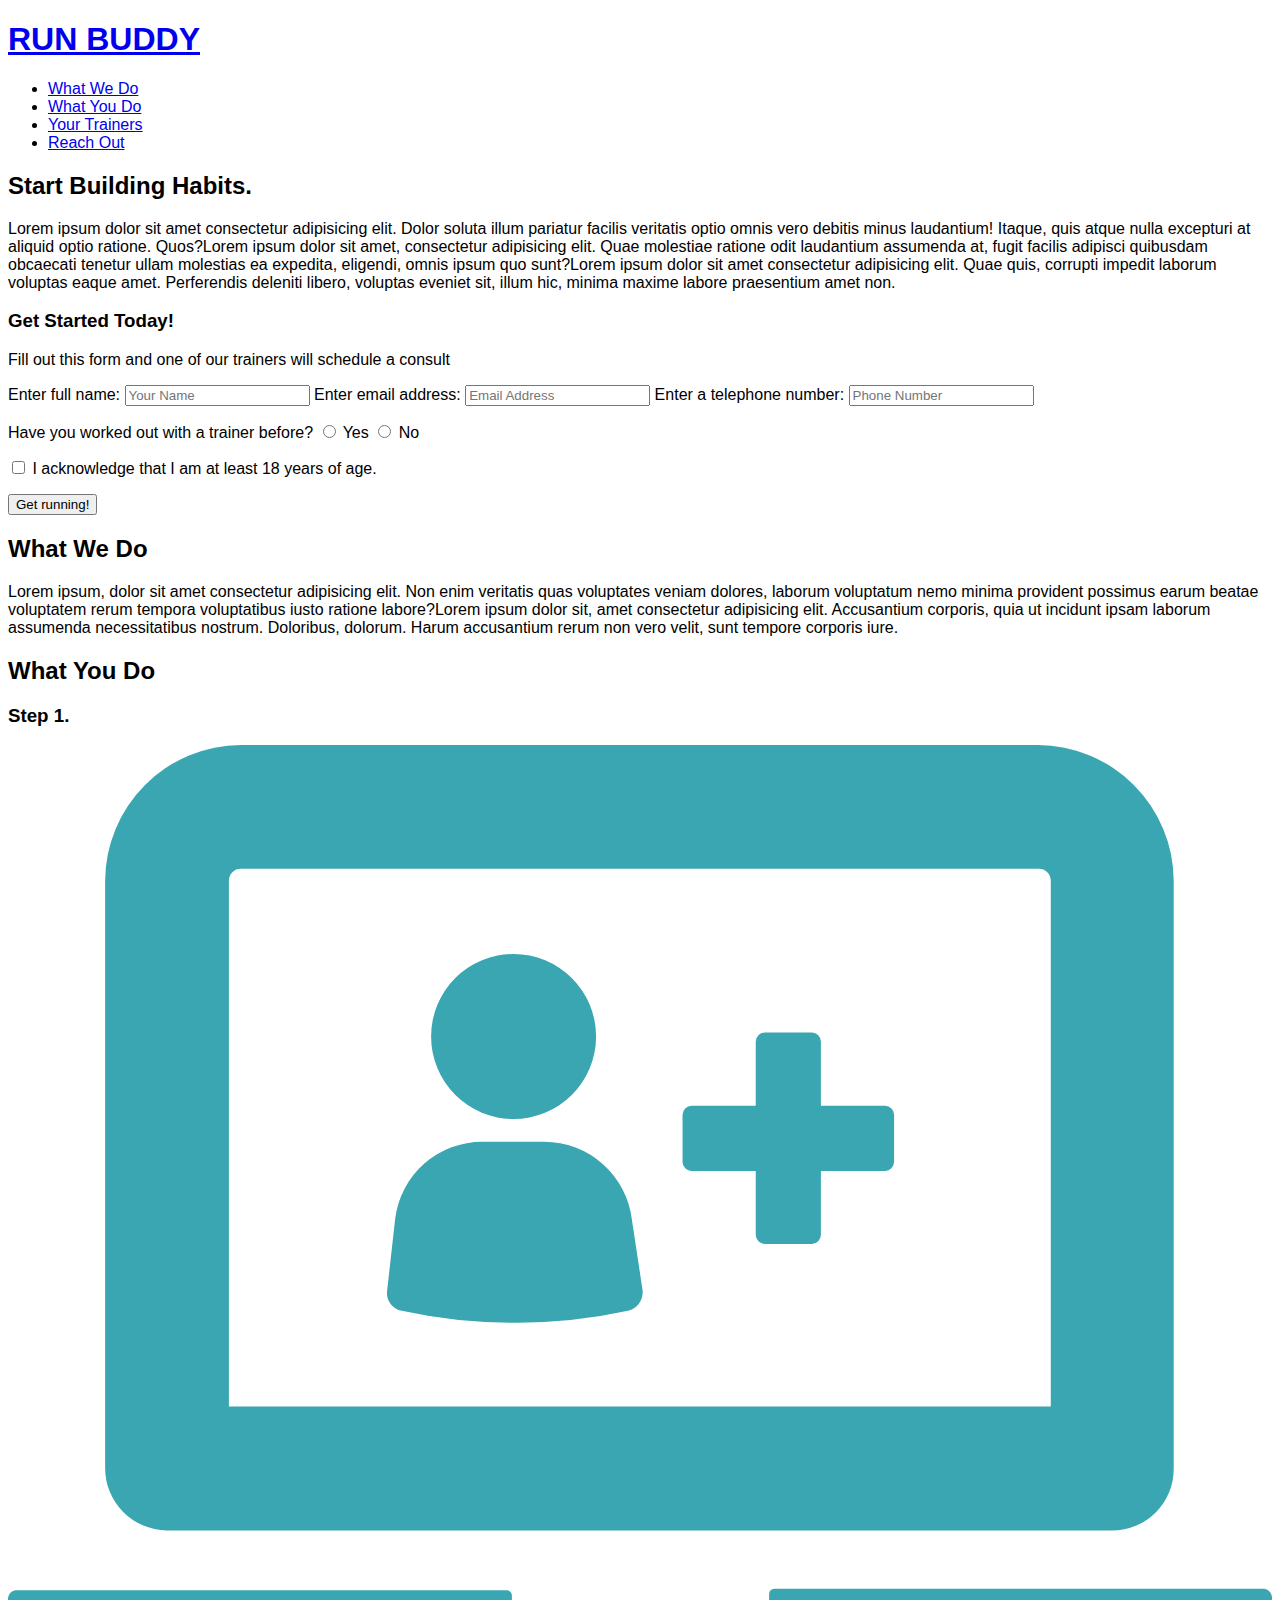
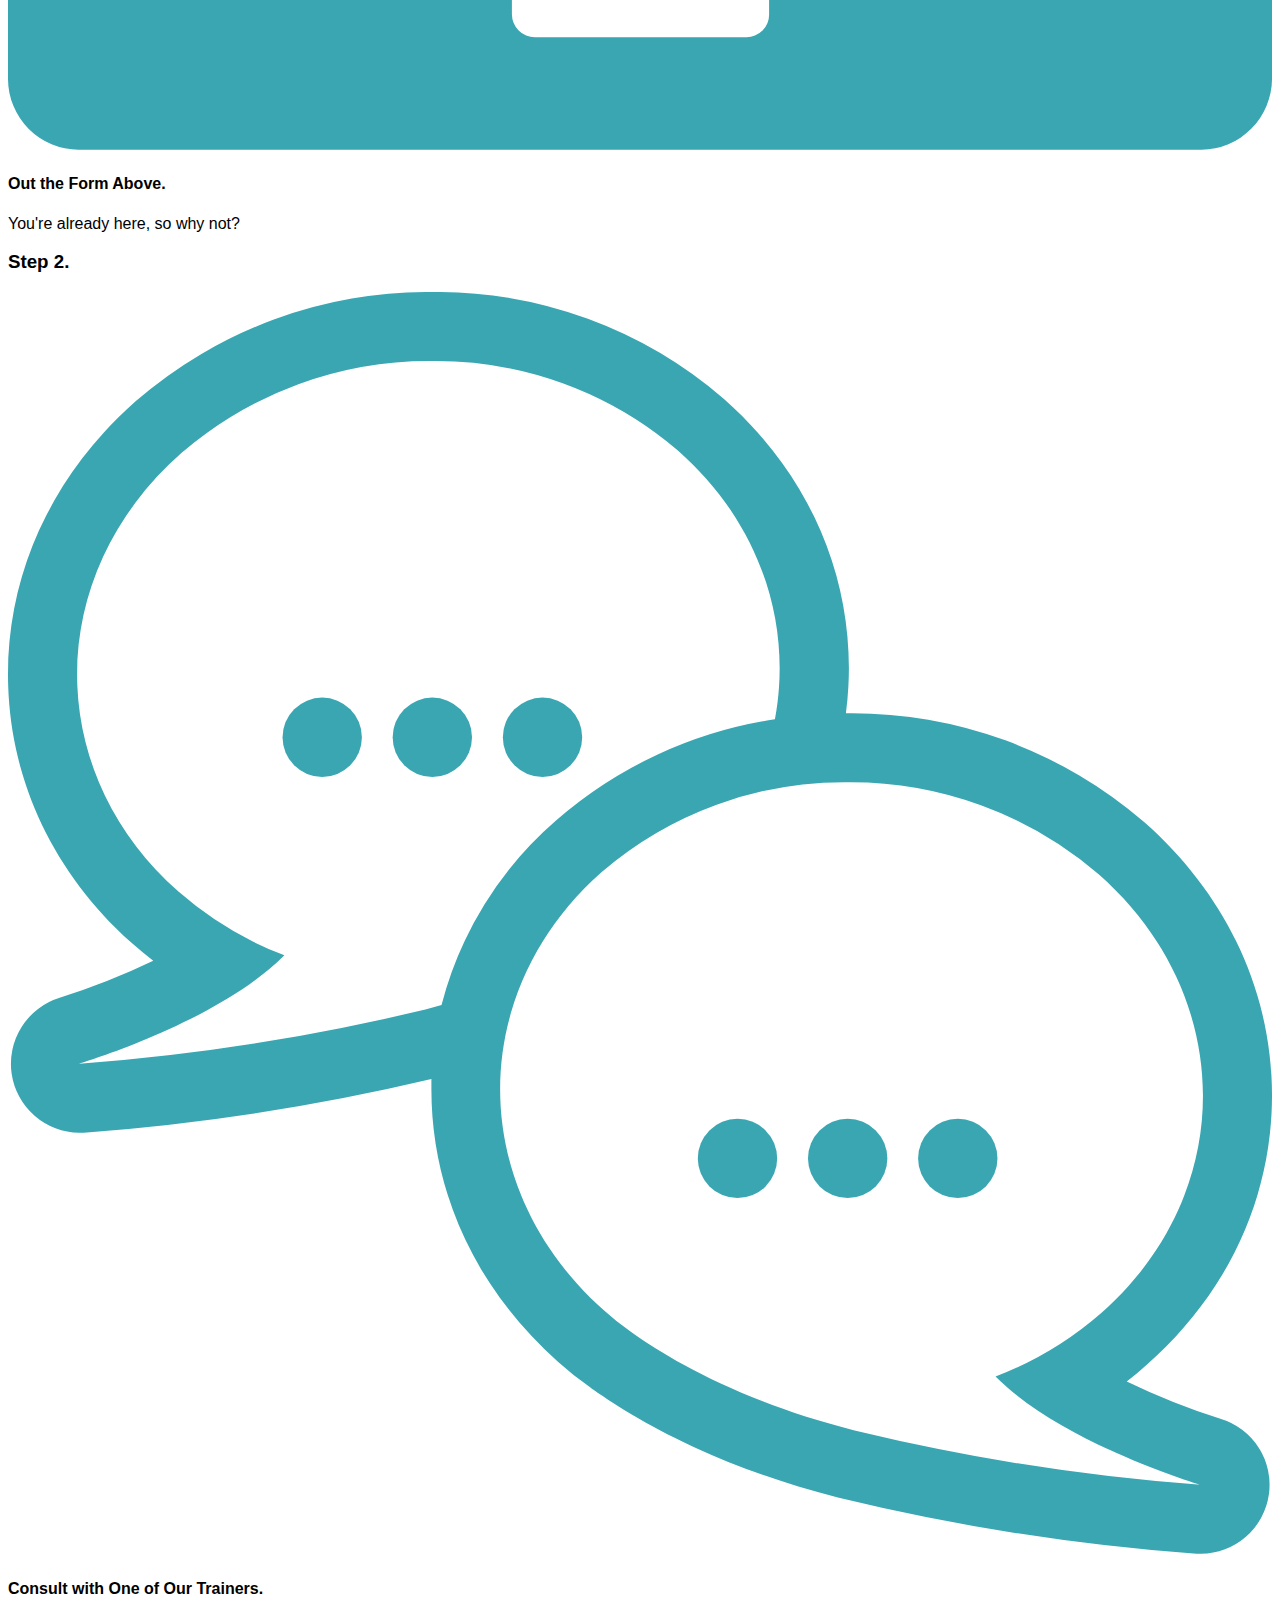
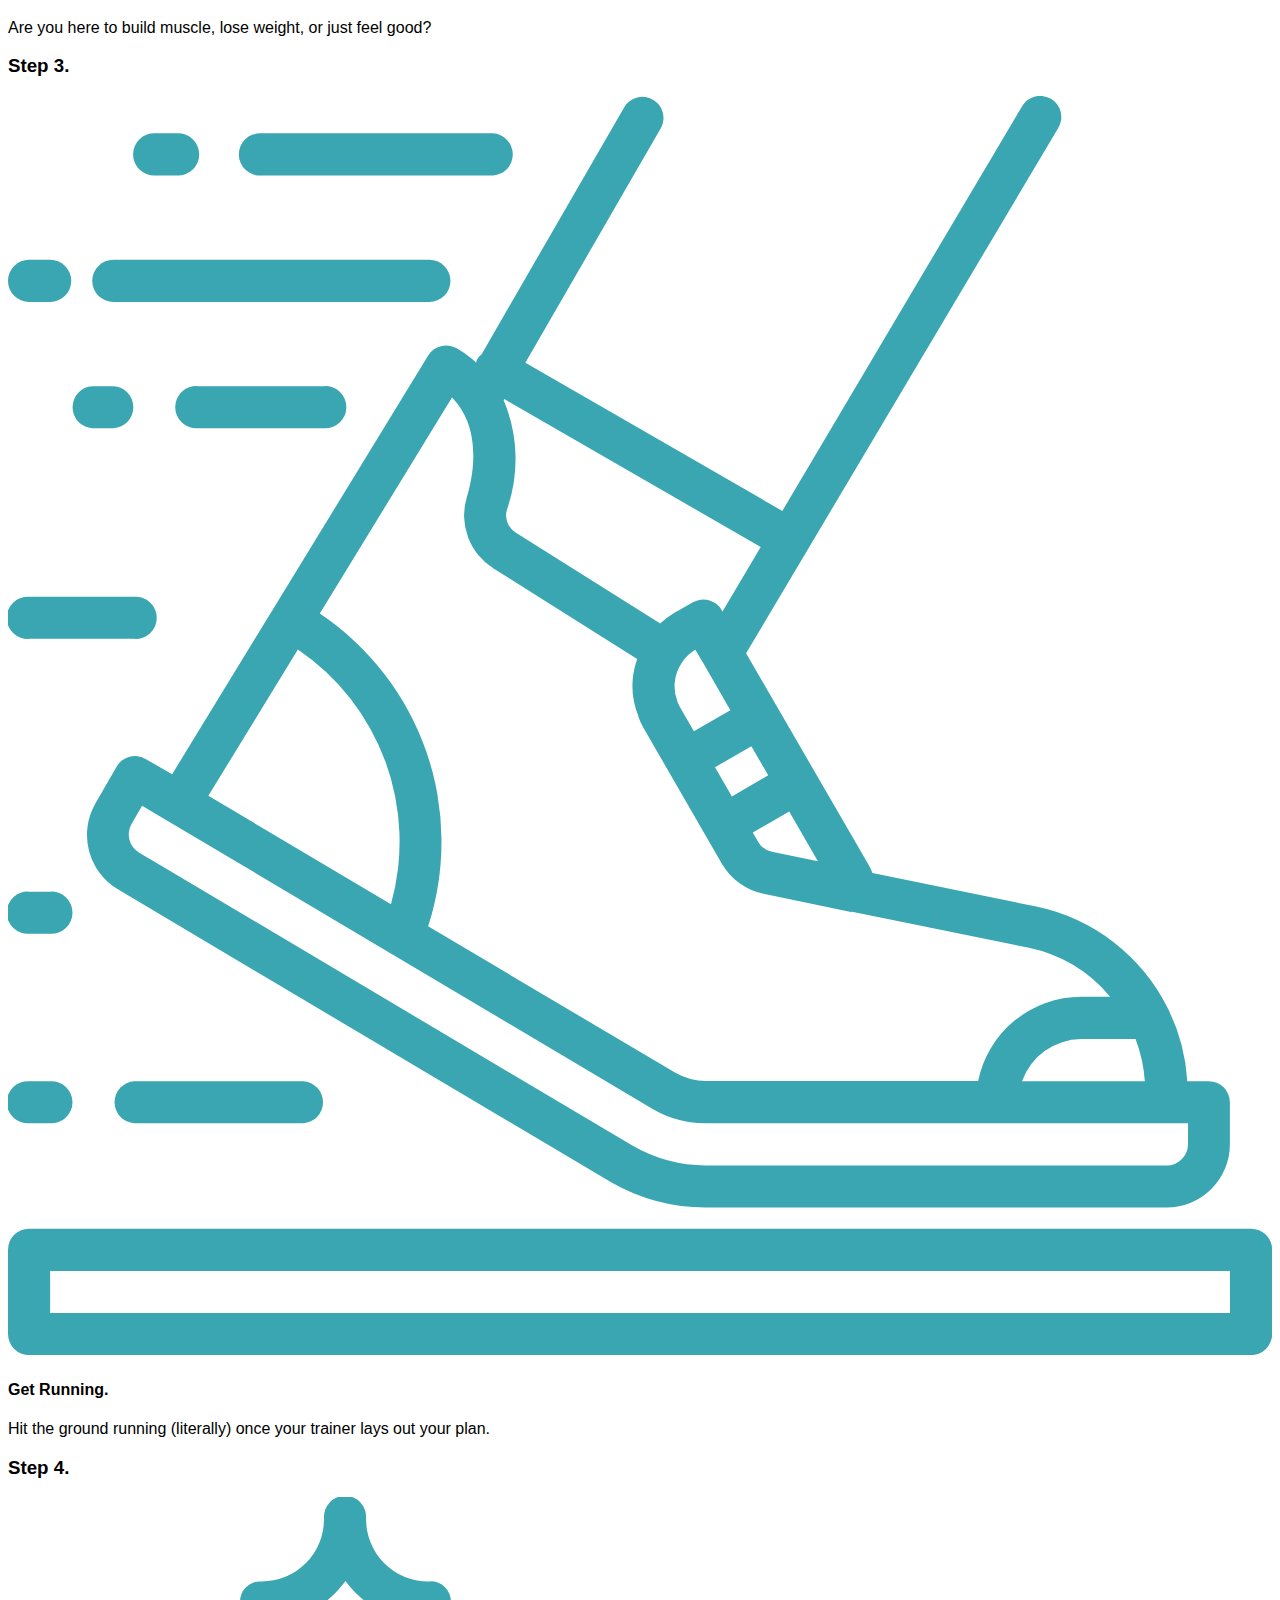
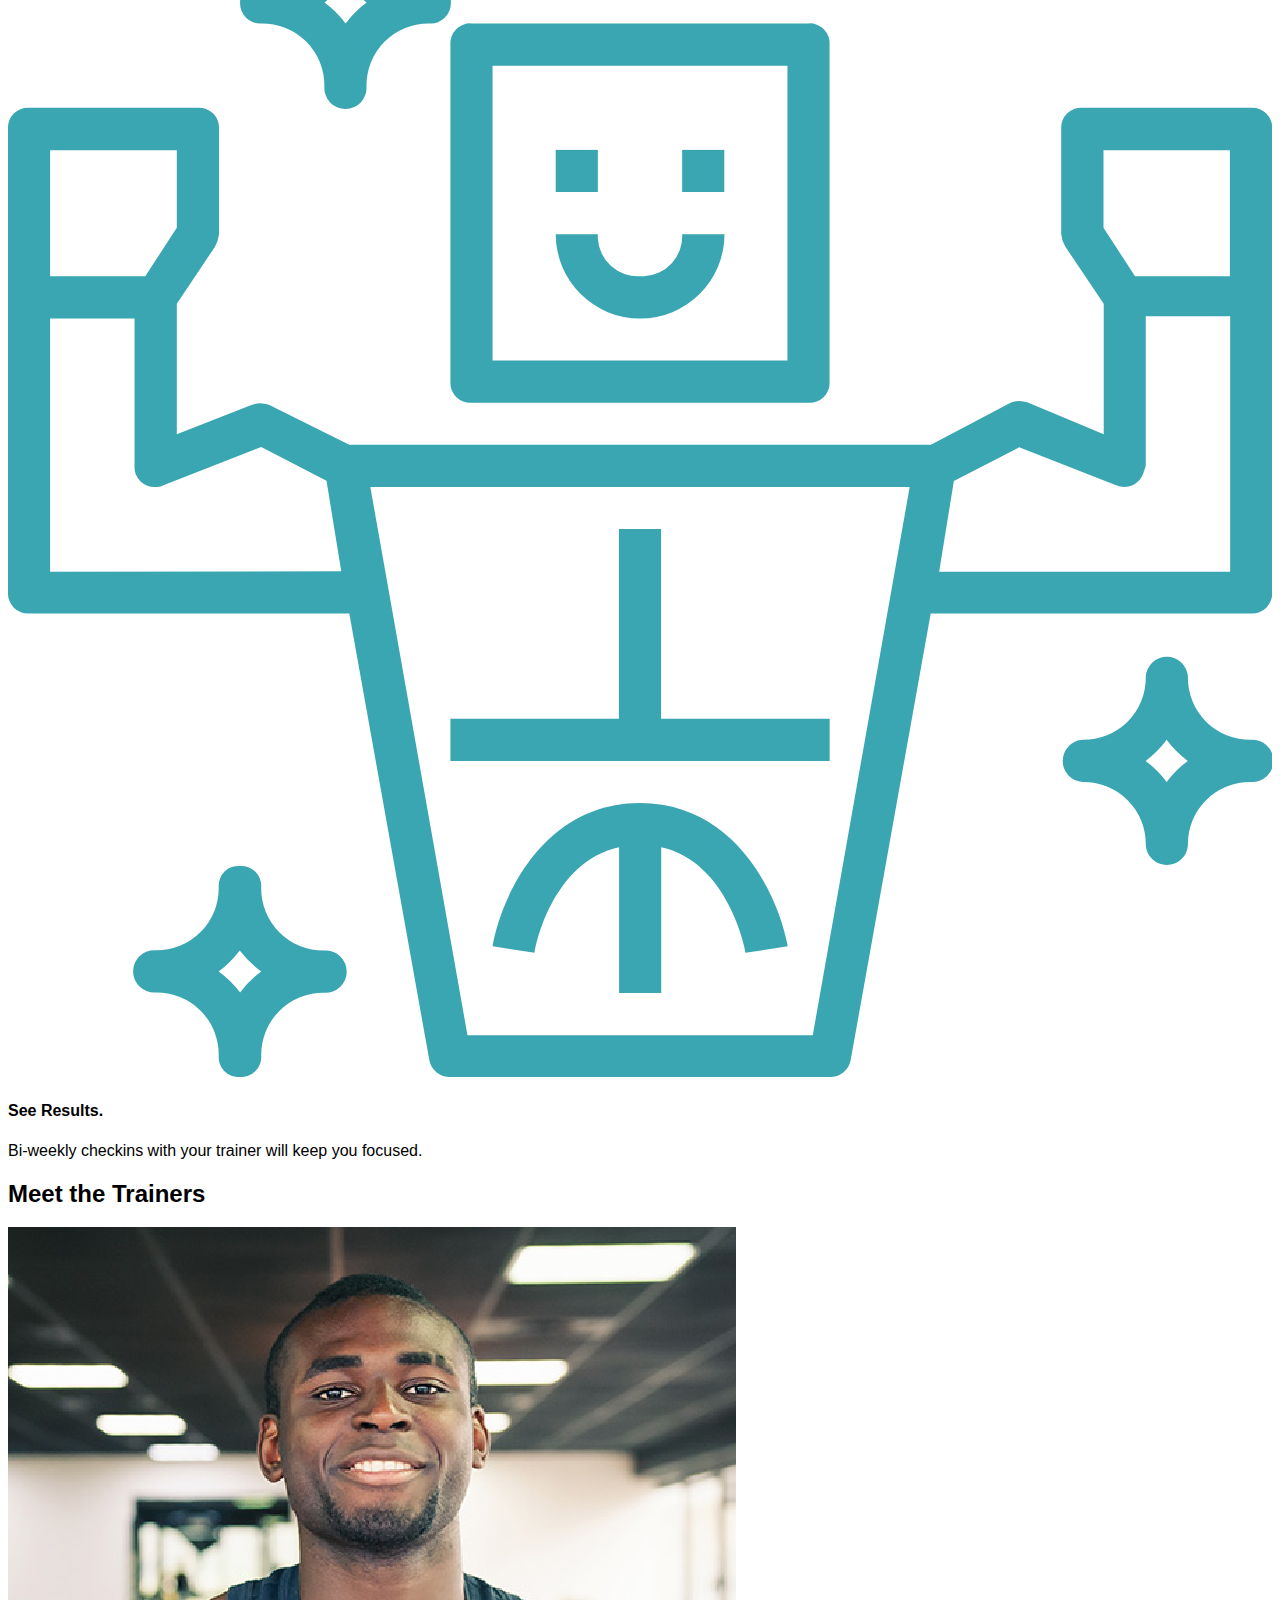
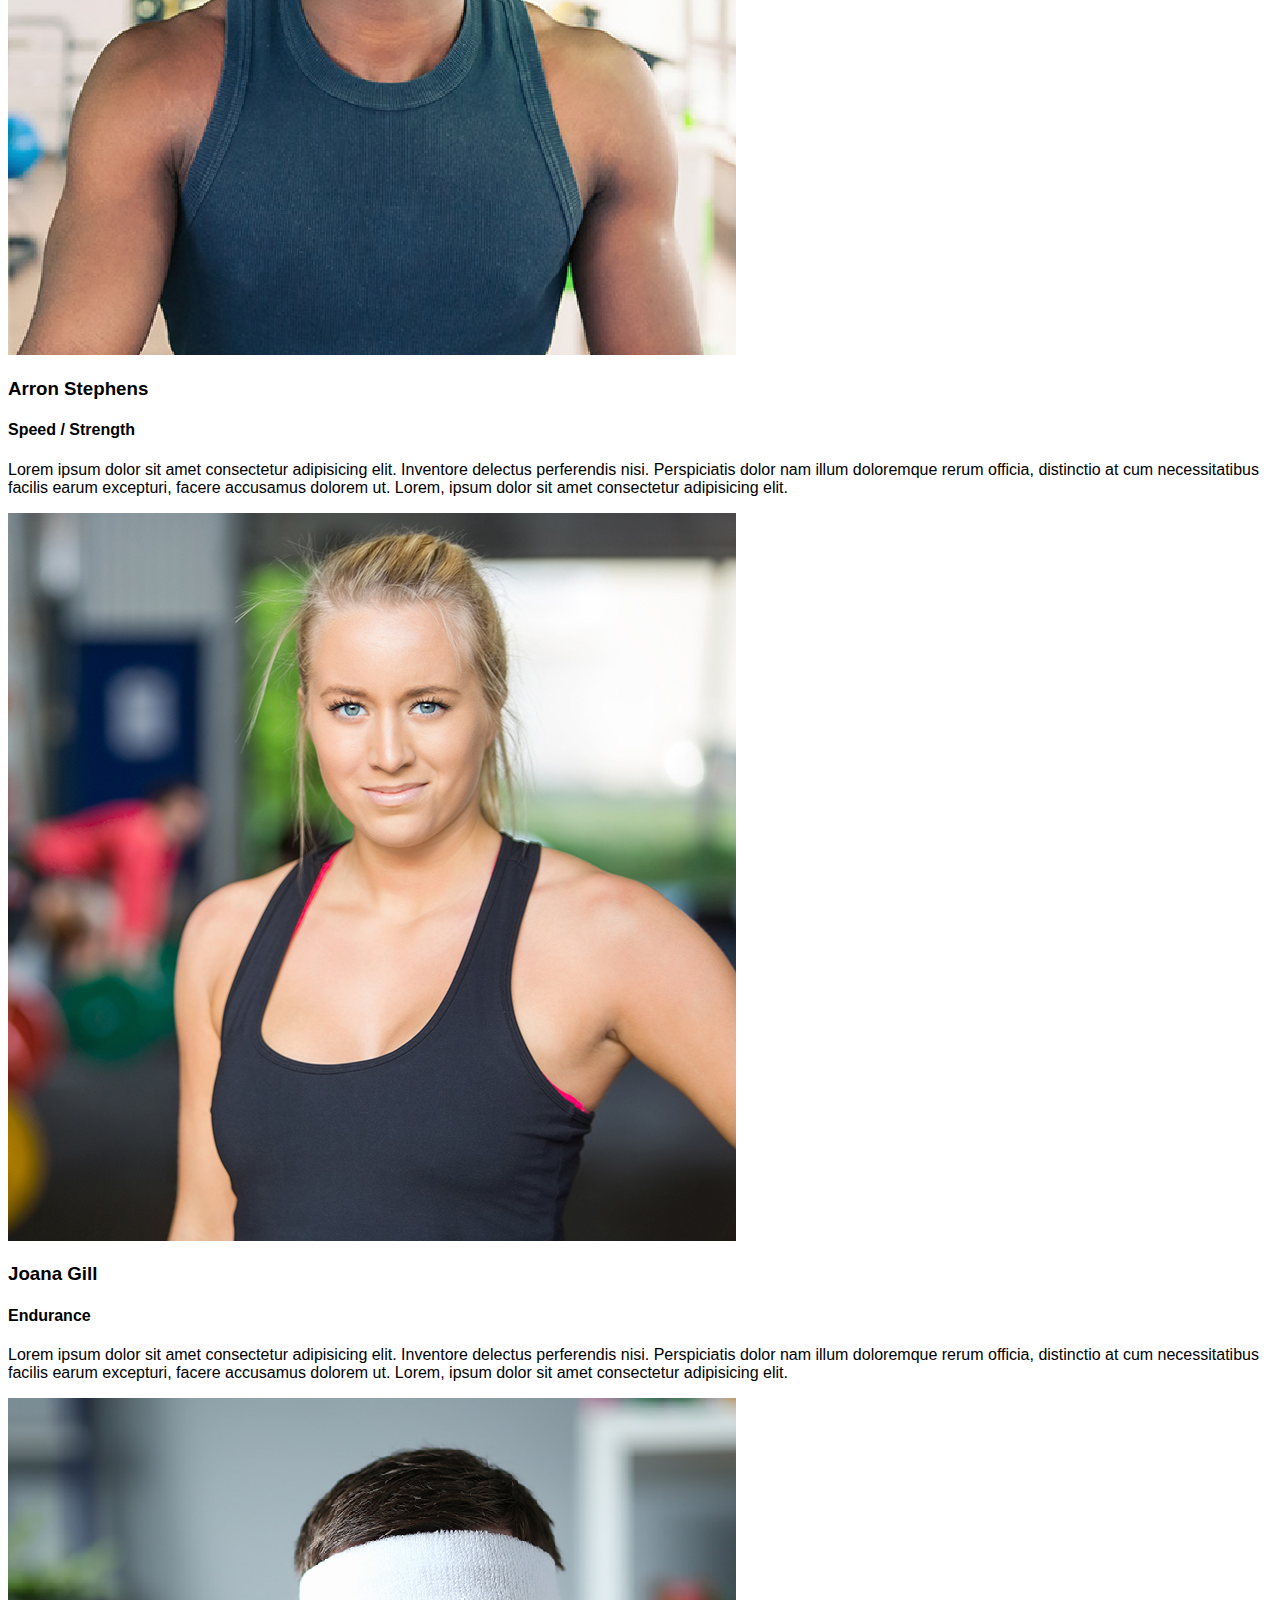
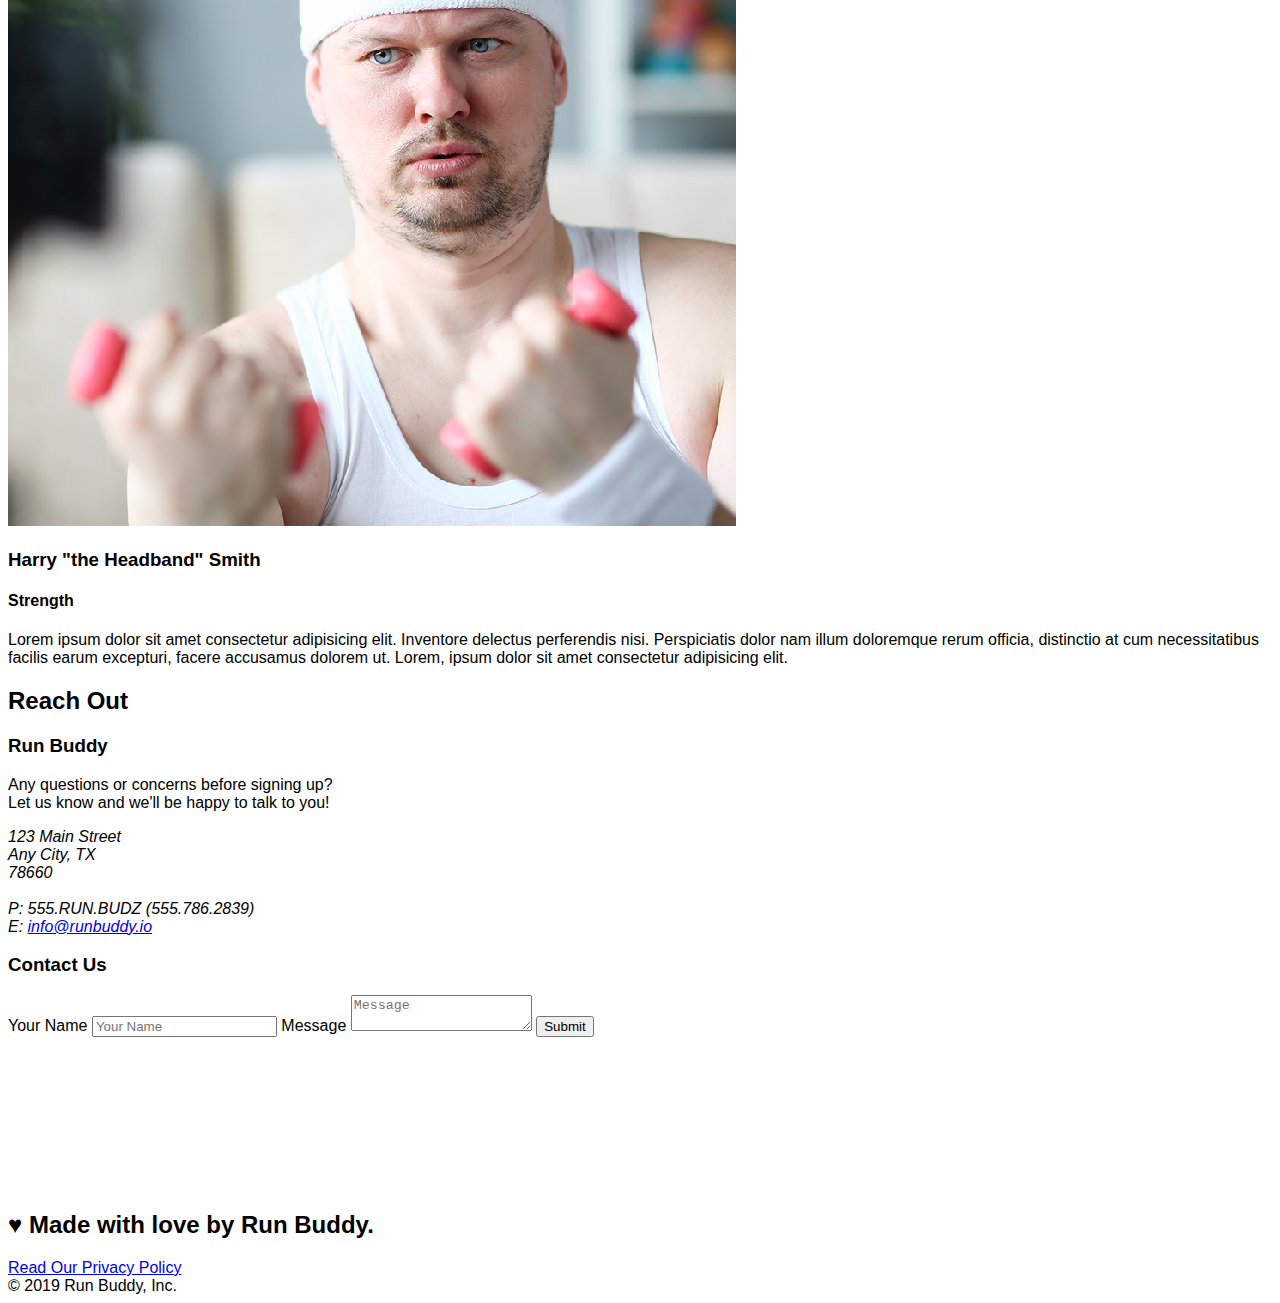
<file: index.html>
<!DOCTYPE html>
<html lang="en">
    <head>
        <link rel="stylesheet" href="./assets/css/style.css" />
        <meta charset="UTF-8" />
        <meta name="viewport" content="width=device-width, initial-scale=1.0" />
        <title>Run Buddy</title>
    </head>
    <body>
        <!--navigation-->
        <header>
            <h1><a href="/">RUN BUDDY</a></h1>
            <nav>
                <ul>
                    <li>
                        <a href="#what-we-do">What We Do</a>
                    </li>
                    <li>
                        <a href="#what-you-do">What You Do</a>
                    </li>
                    <li>
                        <a href="#your-trainers">Your Trainers</a>
                    </li>
                    <li>
                        <a href="#reach-out">Reach Out</a>
                    </li>
                </ul>
            </nav>
        </header>
        <!--hero/jumbotron-->
        <section class="hero">
            <div class="hero-cta">
                <h2>
                    Start Building Habits.
                </h2>
                <p>
                    Lorem ipsum dolor sit amet consectetur adipisicing elit. Dolor soluta illum pariatur facilis veritatis optio omnis vero debitis minus laudantium! Itaque, quis atque nulla excepturi at aliquid optio ratione. Quos?Lorem ipsum dolor sit amet, consectetur adipisicing elit. Quae molestiae ratione odit laudantium assumenda at, fugit facilis adipisci quibusdam obcaecati tenetur ullam molestias ea expedita, eligendi, omnis ipsum quo sunt?Lorem ipsum dolor sit amet consectetur adipisicing elit. Quae quis, corrupti impedit laborum voluptas eaque amet. Perferendis deleniti libero, voluptas eveniet sit, illum hic, minima maxime labore praesentium amet non. 
                </p>
            </div>    

            <div class="hero-form">
                <h3>Get Started Today!</h3>
                <p>Fill out this form and one of our trainers will schedule a consult</p>
                <!--Form Element-->
                <form>
                    <label for="name">Enter full name:</label>
                    <input class="form-input" type="text" placeholder="Your Name" name="name" id="name" />
                    <label for="email">Enter email address:</label>
                    <input class="form-input" type="email" placeholder="Email Address" name="email" id="email" />
                    <label for="phone">Enter a telephone number:</label>
                    <input class="form-input" type="tel" placeholder="Phone Number" name="phone" id="phone" />
                    <p>
                        Have you worked out with a trainer before?
                        <span class="radio-wrapper">
                            <input type="radio" name="trainer-confirm" id="trainer-yes" />
                            <label for="trainer-yes">Yes</label>
                        </span>
                        <span class="radio-wrapper">   
                            <input type="radio" name="trainer-confirm" id="trainer-no" />
                            <label for="trainer-no">No</label>
                        </span>     
                    </p>
                    <p>
                        <span class="checkbox-wrapper">
                            <input type="checkbox" name="age-confirm" id="checkbox">
                            <label for="checkbox">I acknowledge that I am at least 18 years of age.</label>
                        </span>
                    </p>
                    <button type="submit">
                        Get running!
                    </button>
                </form>
            </div>
        </section>
        <!--what we do section-->
        <section id="what-we-do" class="intro">
            <div class="flex-row">
                <h2 class="section-title primary-border">What We Do </h2>
            </div>
            <div class="flex-row">
                <p>
                    Lorem ipsum, dolor sit amet consectetur adipisicing elit. Non enim veritatis quas voluptates veniam dolores, laborum voluptatum nemo minima provident possimus earum beatae voluptatem rerum tempora voluptatibus iusto ratione labore?Lorem ipsum dolor sit, amet consectetur adipisicing elit. Accusantium corporis, quia ut incidunt ipsam laborum assumenda necessitatibus nostrum. Doloribus, dolorum. Harum accusantium rerum non vero velit, sunt tempore corporis iure.
                </p>
            </div>
        </section>
        <!--what you do section-->
        <section id="what-you-do" class="steps">
            <div class="flex-row">
                <h2 class="section-title secondary-border">What You Do </h2>
            </div>
            <div class="step">
                <h3>Step 1.</h3>
                <div class="step-info">
                    <div class="step-img">
                        <img src="./assets/images/01-04-svgs/step-1.svg" alt="" />
                    </div>
                    <div class="step-text">
                        <h4>Out the Form Above.</h4>
                        <p>You're already here, so why not?</p>
                    </div>
                </div>
            </div>
            <div class="step">
                <h3>Step 2.</h3>
                <div class="step-info">
                    <div class="step-img">
                        <img src="./assets/images/01-04-svgs/step-2.svg" alt="" />
                    </div>
                    <div class="step-text">
                        <h4>Consult with One of Our Trainers.</h4>
                        <p>Are you here to build muscle, lose weight, or just feel good?</p>
                    </div>    
                </div>
            </div>
            <div class="step">
                <h3>Step 3.</h3>
                <div class="step-info">
                    <div class="step-img">
                        <img src="./assets/images/01-04-svgs/step-3.svg" alt="" />
                    </div>
                    <div class="step-text">
                        <h4>Get Running.</h4>
                        <p>Hit the ground running (literally) once your trainer lays out your plan.</p>
                    </div>    
                </div>
            </div>
            <div class="step">
                <h3>Step 4.</h3>
                <div class="step-info">
                    <div class="step-img">
                        <img src="./assets/images/01-04-svgs/step-4.svg" alt="" />
                    </div>
                    <div class="step-text">
                        <h4>See Results.</h4>
                        <p>Bi-weekly checkins with your trainer will keep you focused.</p>
                    </div>
                </div>
            </div>
        </section>
        <!--meet the trainers section-->
        <section id="your-trainers">
            <div class="flex-row">
                <h2 class="section-title primary-border">Meet the Trainers</h2>
            </div>   
            <div class="trainers">
                <article class="trainer">
                    <img src="./assets/images/01-05-trainers/trainer-1.jpg" alt="Arron Stephens in his workout clothes, ready to pump iron" />
                    <div class="trainer-bio">
                        <h3 class="trainer-name">Arron Stephens</h3>
                        <h4 class="trainer-role">Speed / Strength</h4>
                        <p>
                            Lorem ipsum dolor sit amet consectetur adipisicing elit. Inventore delectus perferendis nisi. Perspiciatis dolor nam illum doloremque rerum officia, distinctio at cum necessitatibus facilis earum excepturi, facere accusamus dolorem ut.
                            Lorem, ipsum dolor sit amet consectetur adipisicing elit. 
                        </p>
                    </div>
                </article>

                <article class="trainer">
                    <img src="./assets/images/01-05-trainers/trainer-2.jpg" alt="Joanna Gill cooling off after a workout" />
                    <div class="trainer-bio">
                        <h3 class="trainer-name">Joana Gill</h3>
                        <h4 class="trainer-role">Endurance</h4>
                        <p>
                            Lorem ipsum dolor sit amet consectetur adipisicing elit. Inventore delectus perferendis nisi. Perspiciatis dolor nam illum doloremque rerum officia, distinctio at cum necessitatibus facilis earum excepturi, facere accusamus dolorem ut.
                            Lorem, ipsum dolor sit amet consectetur adipisicing elit. 
                        </p>
                    </div>
                </article>

                <article class="trainer">
                    <img src="./assets/images/01-05-trainers/trainer-3.jpg" alt="Harry Smith wearing a headband and lifting comically small pink weights" />
                    <div class="trainer-bio">
                        <h3 class="trainer-name">Harry "the Headband" Smith</h3>
                        <h4 class="trainer-role">Strength</h4>
                        <p>
                            Lorem ipsum dolor sit amet consectetur adipisicing elit. Inventore delectus perferendis nisi. Perspiciatis dolor nam illum doloremque rerum officia, distinctio at cum necessitatibus facilis earum excepturi, facere accusamus dolorem ut.
                            Lorem, ipsum dolor sit amet consectetur adipisicing elit. 
                        </p>
                    </div>
                </article>
            </div> 
        </section>
        <!--reach out section-->
        <section id="reach-out" class="contact">
            <div class="flex-row">
                <h2 class="section-title secondary-border">Reach Out</h2>
            </div>
            <div class="contact-info">
                <div>
                    <h3>Run Buddy</h3>
                    <p>
                        Any questions or concerns before signing up?<br />
                        Let us know and we'll be happy to talk to you!
                    </p>
                    <address>
                        123 Main Street<br />
                        Any City, TX<br/>
                        78660<br/><br/>
                        P: 555.RUN.BUDZ (555.786.2839) <br/>
                        E: <a href="mailto:info@runbuddy.io">info@runbuddy.io</a>
                    </address>
                </div>
                <div class="contact-form"> 
                    <h3>Contact Us</h3>
                    <form>
                        <label for="contact-name">Your Name</label>
                        <input type="text" id="contact-name" placeholder="Your Name" />
                        <label for="contact-message">Message</label>
                        <textarea id="contact-message" placeholder="Message"></textarea>
                        <button type="submit">Submit</button>
                    </form>
                </div>
                <iframe src="https://www.google.com/maps/embed?pb=!1m18!1m12!1m3!1d13740.149318979784!2d-97.8789192438126!3d30.576491593127596!2m3!1f0!2f0!3f0!3m2!1i1024!2i768!4f13.1!3m3!1m2!1s0x8644cd2769c98de1%3A0x21d9dcc1266c2646!2sRed%20Barn%20Garden%20Center!5e0!3m2!1sen!2sus!4v1616810431631!5m2!1sen!2sus" 
                    style="border:0;" 
                    allowfullscreen="" 
                    loading="lazy">
                </iframe>
            </div>   
        </section>
        <footer>
            <h2> &hearts; Made with love by Run Buddy.</h2>
            <div>
                <a href="./privacy-policy.html">Read Our Privacy Policy</a><br />
                &copy; 2019 Run Buddy, Inc.
            </div>
        </footer>

    </body>
</html>
</file>
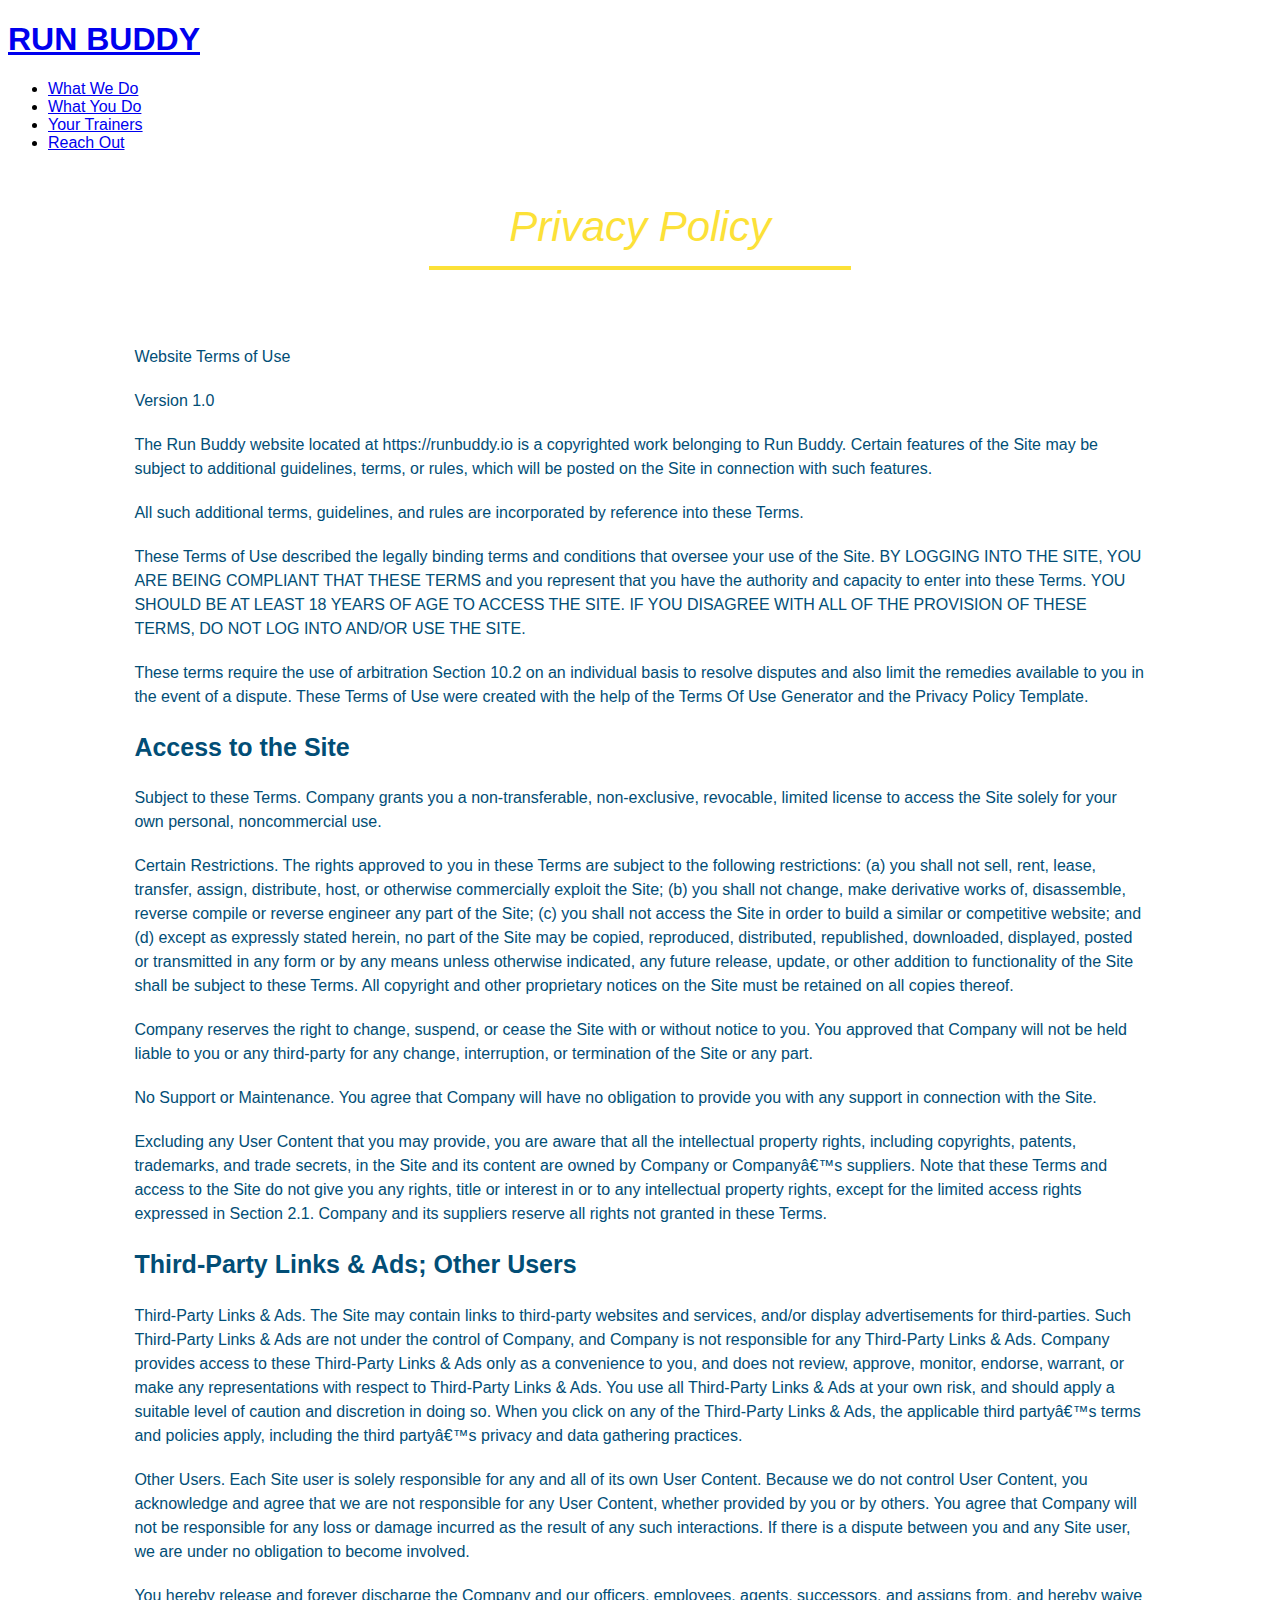
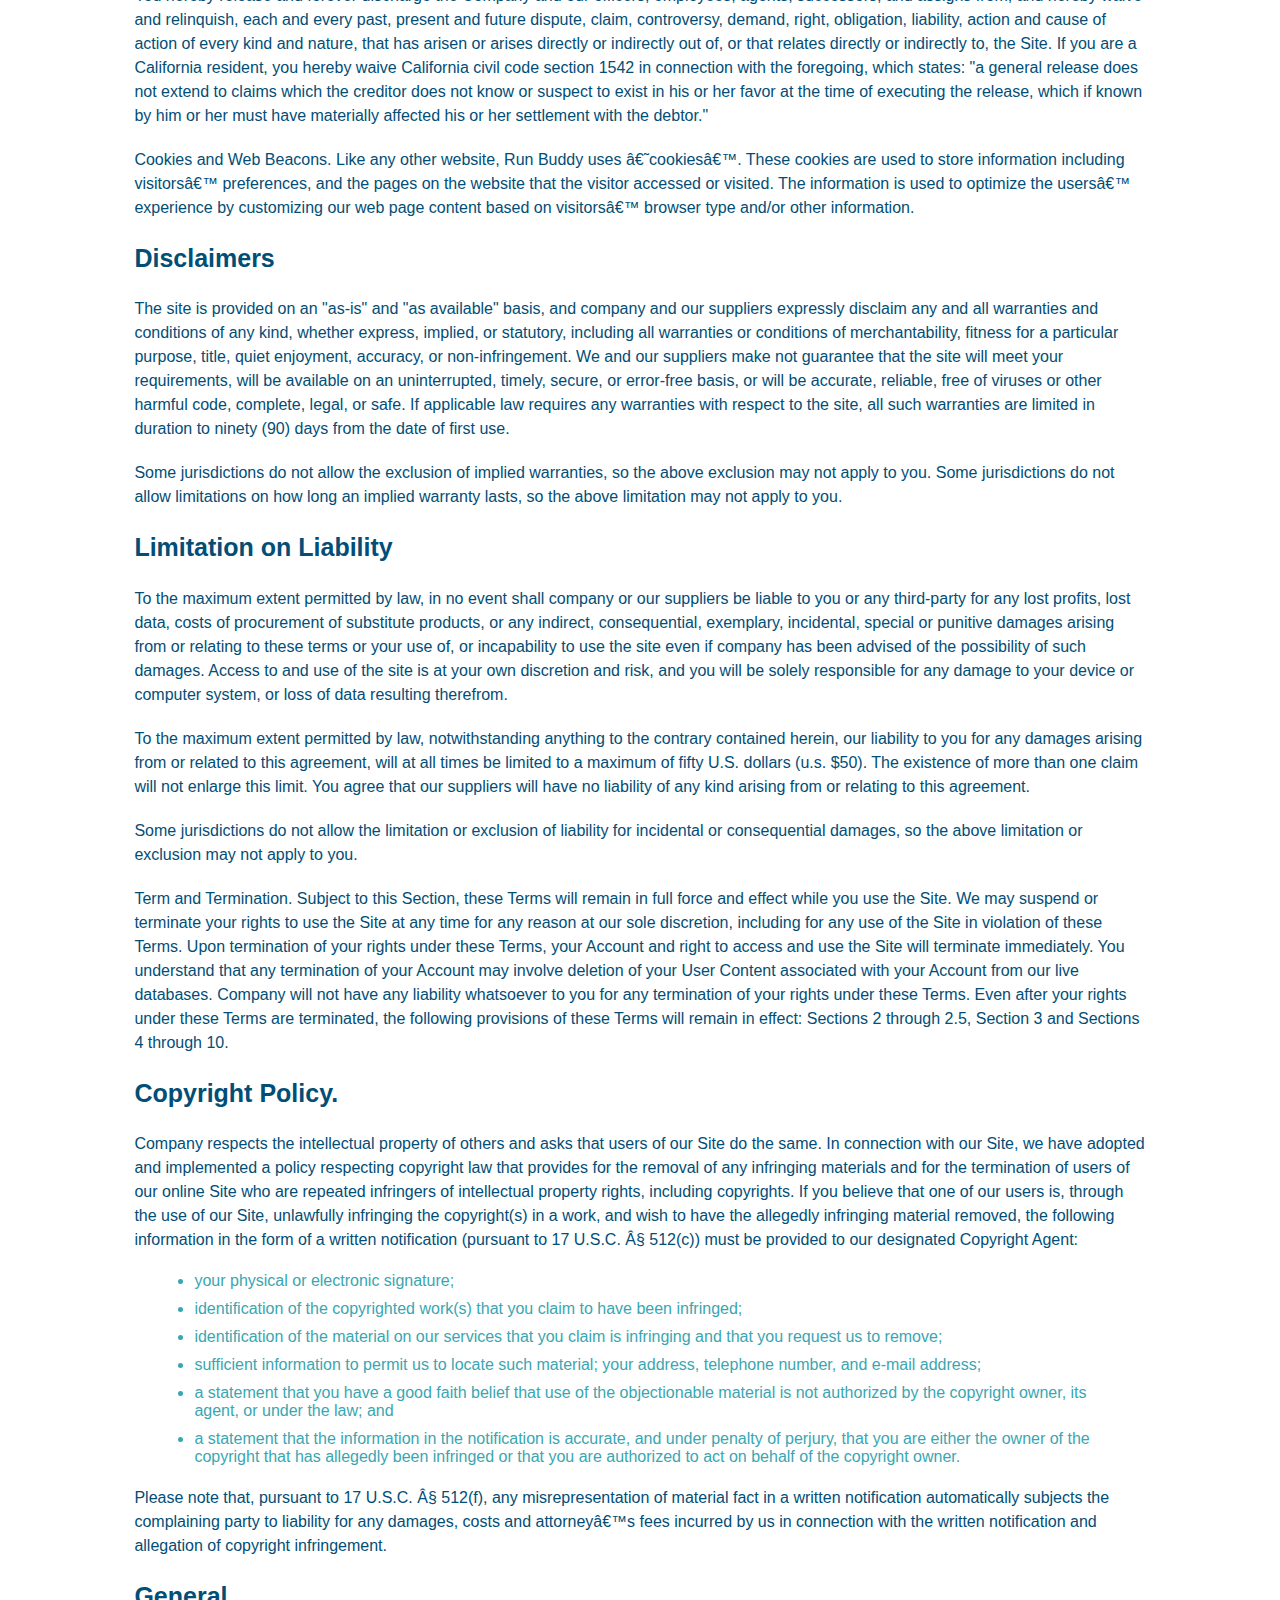
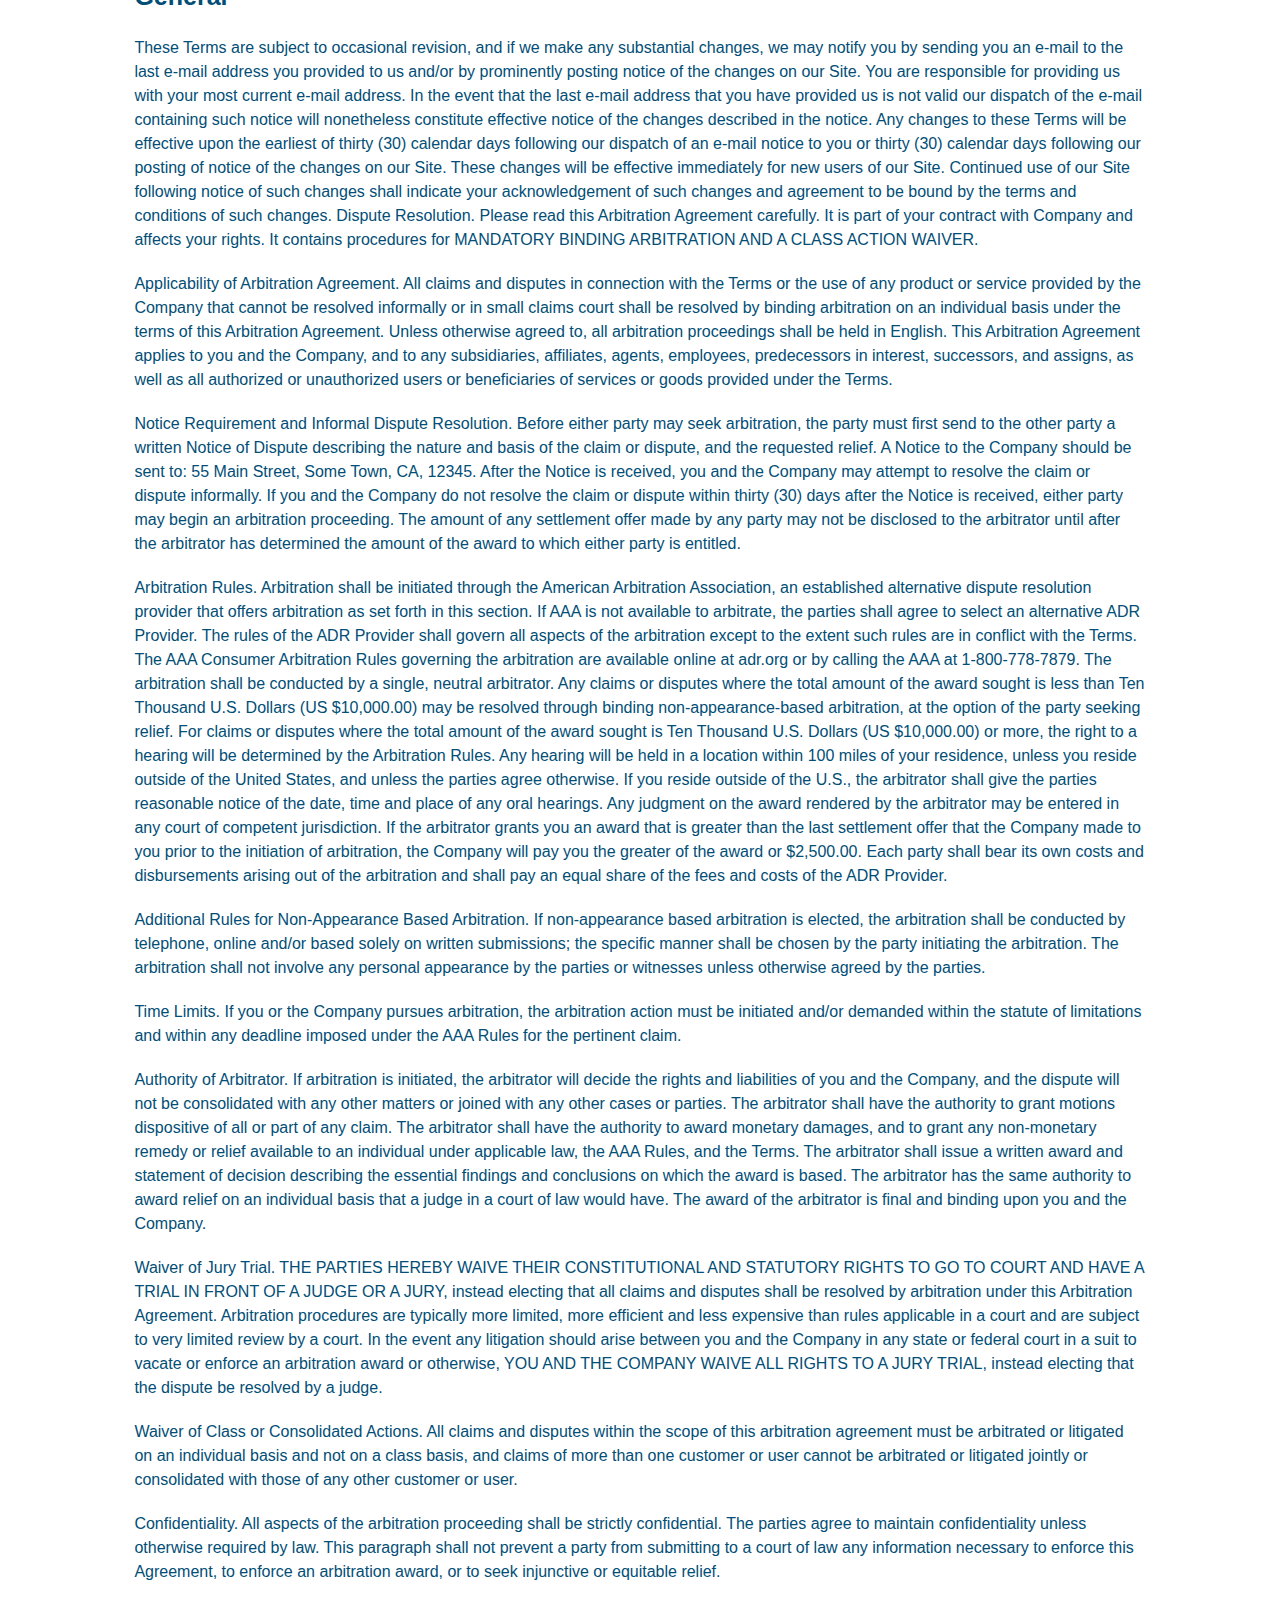
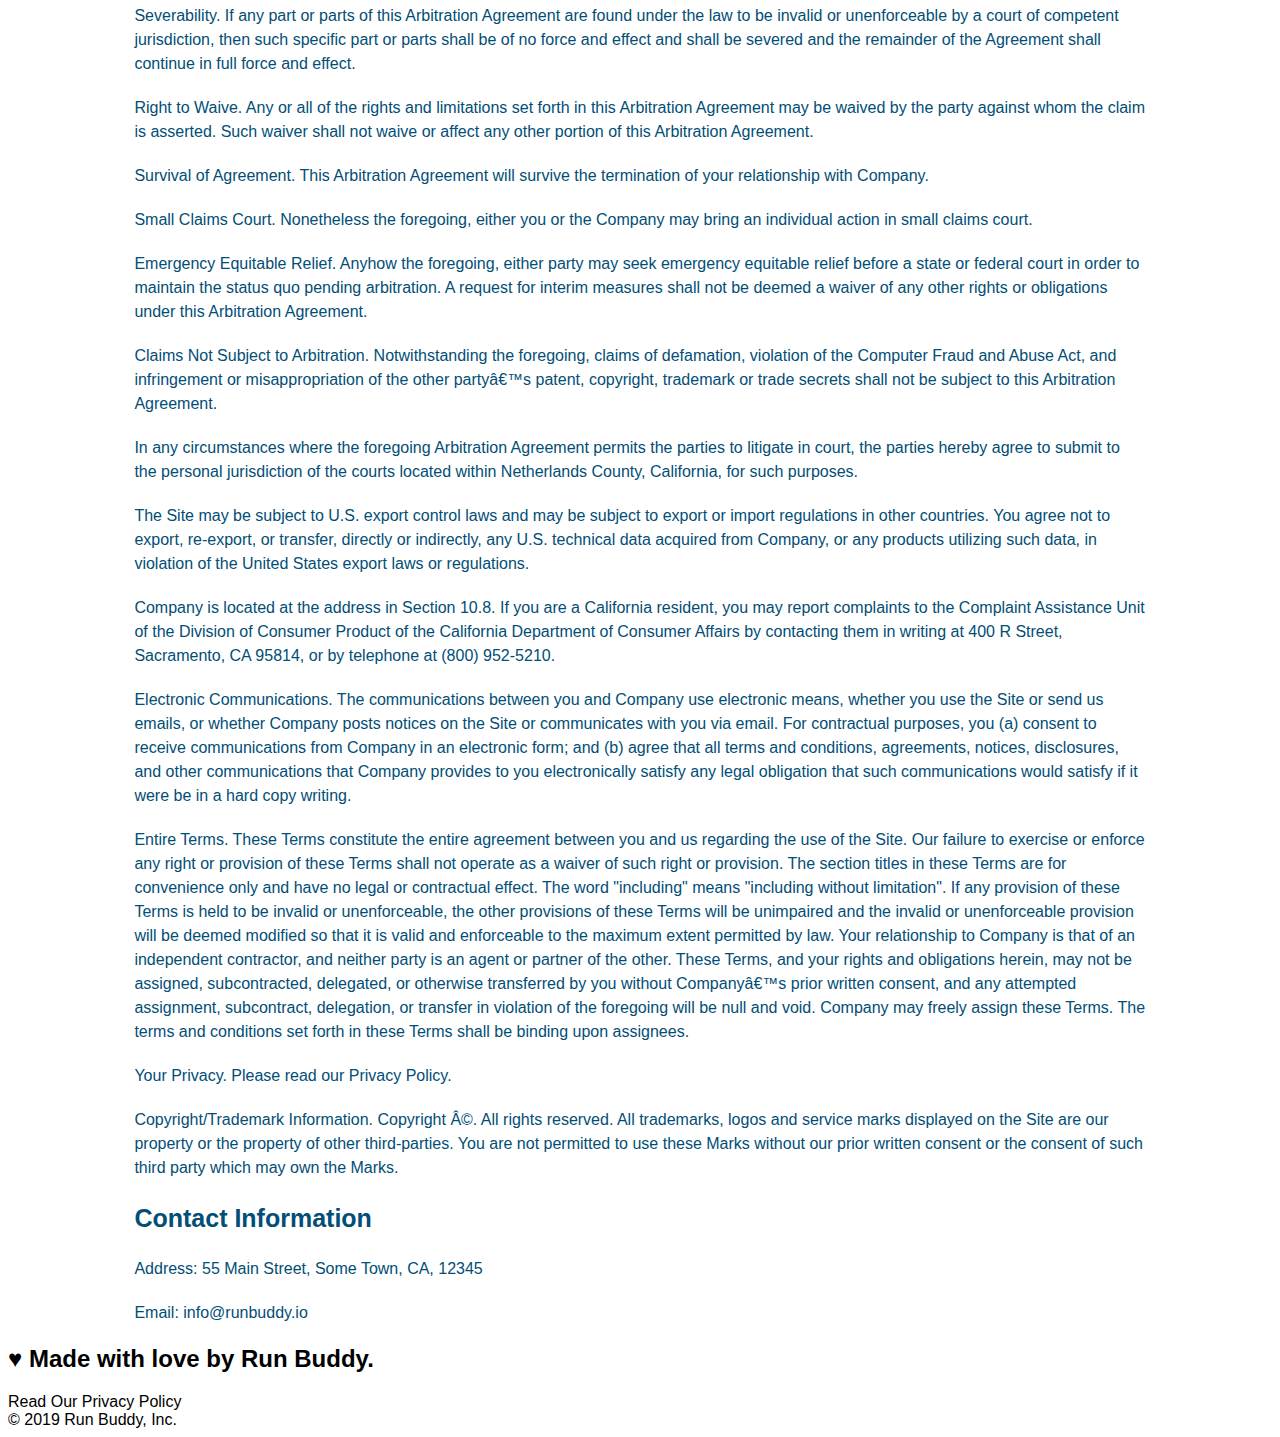
<file: privacy-policy.html>
<!DOCTYPE html>
<html lang="en">
    <head>
        <link rel="stylesheet" href="./assets/css/style.css" />
        <link rel="stylesheet" href="./assets/css/secondary-styles.css" />
        <meta charset="UTF-8" />
        <title>Privacy Policy - Run Buddy</title>
    </head>
    <body>
        <!--navigation-->
        <header>
            <h1><a href="./index.html">RUN BUDDY</a></h1>
            <nav>
                <ul>
                    <li>
                        <a href="./index.html#what-we-do">What We Do</a>
                    </li>
                    <li>
                        <a href="./index.html#what-you-do">What You Do</a>
                    </li>
                    <li>
                        <a href="./index.html#your-trainers">Your Trainers</a>
                    </li>
                    <li>
                        <a href="./index.html#reach-out">Reach Out</a>
                    </li>
                </ul>
            </nav>
        </header>

        <!--hero section-->
        <section class="hero">
            <h2 class="page-title">Privacy Policy</h2>
        </section>

        <!--content-->
        <article class="secondary-content">
            
        <p>
            Website Terms of Use
        </p>

        <p>
            Version 1.0
        </p>

        <p>
        The Run Buddy website located at https://runbuddy.io is a copyrighted work belonging to Run Buddy. Certain
        features of the Site may be subject to additional guidelines, terms, or rules, which will be posted on the Site
        in connection with such features.
      </p>

      <p>
        All such additional terms, guidelines, and rules are incorporated by reference into these Terms.
      </p>

      <p>
        These Terms of Use described the legally binding terms and conditions that oversee your use of the Site. BY
        LOGGING INTO THE SITE, YOU ARE BEING COMPLIANT THAT THESE TERMS and you represent that you have the authority
        and capacity to enter into these Terms. YOU SHOULD BE AT LEAST 18 YEARS OF AGE TO ACCESS THE SITE. IF YOU
        DISAGREE WITH ALL OF THE PROVISION OF THESE TERMS, DO NOT LOG INTO AND/OR USE THE SITE.
      </p>

      <p>
        These terms require the use of arbitration Section 10.2 on an individual basis to resolve disputes and also
        limit the remedies available to you in the event of a dispute. These Terms of Use were created with the help of
        the Terms Of Use Generator and the Privacy Policy Template.
      </p>

      <h3>
        Access to the Site
      </h3>

      <p>
        Subject to these Terms. Company grants you a non-transferable, non-exclusive, revocable, limited license to
        access the Site solely for your own personal, noncommercial use.
      </p>

      <p>
        Certain Restrictions. The rights approved to you in these Terms are subject to the following restrictions: (a)
        you shall not sell, rent, lease, transfer, assign, distribute, host, or otherwise commercially exploit the Site;
        (b) you shall not change, make derivative works of, disassemble, reverse compile or reverse engineer any part of
        the Site; (c) you shall not access the Site in order to build a similar or competitive website; and (d) except
        as expressly stated herein, no part of the Site may be copied, reproduced, distributed, republished, downloaded,
        displayed, posted or transmitted in any form or by any means unless otherwise indicated, any future release,
        update, or other addition to functionality of the Site shall be subject to these Terms. All copyright and other
        proprietary notices on the Site must be retained on all copies thereof.
      </p>

      <p>
        Company reserves the right to change, suspend, or cease the Site with or without notice to you. You approved
        that Company will not be held liable to you or any third-party for any change, interruption, or termination of
        the Site or any part.
      </p>

      <p>
        No Support or Maintenance. You agree that Company will have no obligation to provide you with any support in
        connection with the Site.
      </p>

      <p>
        Excluding any User Content that you may provide, you are aware that all the intellectual property rights,
        including copyrights, patents, trademarks, and trade secrets, in the Site and its content are owned by Company
        or Companyâ€™s suppliers. Note that these Terms and access to the Site do not give you any rights, title or
        interest in or to any intellectual property rights, except for the limited access rights expressed in Section
        2.1. Company and its suppliers reserve all rights not granted in these Terms.
      </p>

      <h3>
        Third-Party Links & Ads; Other Users
      </h3>

      <p>
        Third-Party Links & Ads. The Site may contain links to third-party websites and services, and/or display
        advertisements for third-parties. Such Third-Party Links & Ads are not under the control of Company, and Company
        is not responsible for any Third-Party Links & Ads. Company provides access to these Third-Party Links & Ads
        only as a convenience to you, and does not review, approve, monitor, endorse, warrant, or make any
        representations with respect to Third-Party Links & Ads. You use all Third-Party Links & Ads at your own risk,
        and should apply a suitable level of caution and discretion in doing so. When you click on any of the
        Third-Party Links & Ads, the applicable third partyâ€™s terms and policies apply, including the third partyâ€™s
        privacy and data gathering practices.
      </p>

      <p>
        Other Users. Each Site user is solely responsible for any and all of its own User Content. Because we do not
        control User Content, you acknowledge and agree that we are not responsible for any User Content, whether
        provided by you or by others. You agree that Company will not be responsible for any loss or damage incurred as
        the result of any such interactions. If there is a dispute between you and any Site user, we are under no
        obligation to become involved.
      </p>

      <p>
        You hereby release and forever discharge the Company and our officers, employees, agents, successors, and
        assigns from, and hereby waive and relinquish, each and every past, present and future dispute, claim,
        controversy, demand, right, obligation, liability, action and cause of action of every kind and nature, that has
        arisen or arises directly or indirectly out of, or that relates directly or indirectly to, the Site. If you are
        a California resident, you hereby waive California civil code section 1542 in connection with the foregoing,
        which states: "a general release does not extend to claims which the creditor does not know or suspect to exist
        in his or her favor at the time of executing the release, which if known by him or her must have materially
        affected his or her settlement with the debtor."
      </p>

      <p>
        Cookies and Web Beacons. Like any other website, Run Buddy uses â€˜cookiesâ€™. These cookies are used to store
        information including visitorsâ€™ preferences, and the pages on the website that the visitor accessed or visited.
        The information is used to optimize the usersâ€™ experience by customizing our web page content based on visitorsâ€™
        browser type and/or other information.
      </p>

      <h3>
        Disclaimers
      </h3>

      <p>
        The site is provided on an "as-is" and "as available" basis, and company and our suppliers expressly disclaim
        any and all warranties and conditions of any kind, whether express, implied, or statutory, including all
        warranties or conditions of merchantability, fitness for a particular purpose, title, quiet enjoyment, accuracy,
        or non-infringement. We and our suppliers make not guarantee that the site will meet your requirements, will be
        available on an uninterrupted, timely, secure, or error-free basis, or will be accurate, reliable, free of
        viruses or other harmful code, complete, legal, or safe. If applicable law requires any warranties with respect
        to the site, all such warranties are limited in duration to ninety (90) days from the date of first use.
      </p>

      <p>
        Some jurisdictions do not allow the exclusion of implied warranties, so the above exclusion may not apply to
        you. Some jurisdictions do not allow limitations on how long an implied warranty lasts, so the above limitation
        may not apply to you.
      </p>

      <h3>
        Limitation on Liability
      </h3>

      <p>
        To the maximum extent permitted by law, in no event shall company or our suppliers be liable to you or any
        third-party for any lost profits, lost data, costs of procurement of substitute products, or any indirect,
        consequential, exemplary, incidental, special or punitive damages arising from or relating to these terms or
        your use of, or incapability to use the site even if company has been advised of the possibility of such
        damages. Access to and use of the site is at your own discretion and risk, and you will be solely responsible
        for any damage to your device or computer system, or loss of data resulting therefrom.
      </p>

      <p>
        To the maximum extent permitted by law, notwithstanding anything to the contrary contained herein, our liability
        to you for any damages arising from or related to this agreement, will at all times be limited to a maximum of
        fifty U.S. dollars (u.s. $50). The existence of more than one claim will not enlarge this limit. You agree that
        our suppliers will have no liability of any kind arising from or relating to this agreement.
      </p>

      <p>
        Some jurisdictions do not allow the limitation or exclusion of liability for incidental or consequential
        damages, so the above limitation or exclusion may not apply to you.
      </p>

      <p>
        Term and Termination. Subject to this Section, these Terms will remain in full force and effect while you use
        the Site. We may suspend or terminate your rights to use the Site at any time for any reason at our sole
        discretion, including for any use of the Site in violation of these Terms. Upon termination of your rights under
        these Terms, your Account and right to access and use the Site will terminate immediately. You understand that
        any termination of your Account may involve deletion of your User Content associated with your Account from our
        live databases. Company will not have any liability whatsoever to you for any termination of your rights under
        these Terms. Even after your rights under these Terms are terminated, the following provisions of these Terms
        will remain in effect: Sections 2 through 2.5, Section 3 and Sections 4 through 10.
      </p>

      <h3>
        Copyright Policy.
      </h3>

      <p>
        Company respects the intellectual property of others and asks that users of our Site do the same. In connection
        with our Site, we have adopted and implemented a policy respecting copyright law that provides for the removal
        of any infringing materials and for the termination of users of our online Site who are repeated infringers of
        intellectual property rights, including copyrights. If you believe that one of our users is, through the use of
        our Site, unlawfully infringing the copyright(s) in a work, and wish to have the allegedly infringing material
        removed, the following information in the form of a written notification (pursuant to 17 U.S.C. Â§ 512(c)) must
        be provided to our designated Copyright Agent:
      </p>

      <ul>
        <li>
          your physical or electronic signature;
        </li>
        <li>
          identification of the copyrighted work(s) that you claim to have been infringed;
        </li>
        <li>
          identification of the material on our services that you claim is infringing and that you request us to remove;
        </li>
        <li>
          sufficient information to permit us to locate such material; your address, telephone number, and e-mail
          address;
        </li>
        <li>
          a statement that you have a good faith belief that use of the objectionable material is not authorized by the
          copyright owner, its agent, or under the law; and
        </li>
        <li>
          a statement that the information in the notification is accurate, and under penalty of perjury, that you are
          either the owner of the copyright that has allegedly been infringed or that you are authorized to act on
          behalf of the copyright owner.
        </li>
      </ul>

      <p>
        Please note that, pursuant to 17 U.S.C. Â§ 512(f), any misrepresentation of material fact in a written
        notification automatically subjects the complaining party to liability for any damages, costs and attorneyâ€™s
        fees incurred by us in connection with the written notification and allegation of copyright infringement.
      </p>

      <h3>
        General
      </h3>

      <p>
        These Terms are subject to occasional revision, and if we make any substantial changes, we may notify you by
        sending you an e-mail to the last e-mail address you provided to us and/or by prominently posting notice of the
        changes on our Site. You are responsible for providing us with your most current e-mail address. In the event
        that the last e-mail address that you have provided us is not valid our dispatch of the e-mail containing such
        notice will nonetheless constitute effective notice of the changes described in the notice. Any changes to these
        Terms will be effective upon the earliest of thirty (30) calendar days following our dispatch of an e-mail
        notice to you or thirty (30) calendar days following our posting of notice of the changes on our Site. These
        changes will be effective immediately for new users of our Site. Continued use of our Site following notice of
        such changes shall indicate your acknowledgement of such changes and agreement to be bound by the terms and
        conditions of such changes. Dispute Resolution. Please read this Arbitration Agreement carefully. It is part of
        your contract with Company and affects your rights. It contains procedures for MANDATORY BINDING ARBITRATION AND
        A CLASS ACTION WAIVER.
      </p>

      <p>
        Applicability of Arbitration Agreement. All claims and disputes in connection with the Terms or the use of any
        product or service provided by the Company that cannot be resolved informally or in small claims court shall be
        resolved by binding arbitration on an individual basis under the terms of this Arbitration Agreement. Unless
        otherwise agreed to, all arbitration proceedings shall be held in English. This Arbitration Agreement applies to
        you and the Company, and to any subsidiaries, affiliates, agents, employees, predecessors in interest,
        successors, and assigns, as well as all authorized or unauthorized users or beneficiaries of services or goods
        provided under the Terms.
      </p>

      <p>
        Notice Requirement and Informal Dispute Resolution. Before either party may seek arbitration, the party must
        first send to the other party a written Notice of Dispute describing the nature and basis of the claim or
        dispute, and the requested relief. A Notice to the Company should be sent to: 55 Main Street, Some Town, CA,
        12345. After the Notice is received, you and the Company may attempt to resolve the claim or dispute informally.
        If you and the Company do not resolve the claim or dispute within thirty (30) days after the Notice is received,
        either party may begin an arbitration proceeding. The amount of any settlement offer made by any party may not
        be disclosed to the arbitrator until after the arbitrator has determined the amount of the award to which either
        party is entitled.
      </p>

      <p>
        Arbitration Rules. Arbitration shall be initiated through the American Arbitration Association, an established
        alternative dispute resolution provider that offers arbitration as set forth in this section. If AAA is not
        available to arbitrate, the parties shall agree to select an alternative ADR Provider. The rules of the ADR
        Provider shall govern all aspects of the arbitration except to the extent such rules are in conflict with the
        Terms. The AAA Consumer Arbitration Rules governing the arbitration are available online at adr.org or by
        calling the AAA at 1-800-778-7879. The arbitration shall be conducted by a single, neutral arbitrator. Any
        claims or disputes where the total amount of the award sought is less than Ten Thousand U.S. Dollars (US
        $10,000.00) may be resolved through binding non-appearance-based arbitration, at the option of the party seeking
        relief. For claims or disputes where the total amount of the award sought is Ten Thousand U.S. Dollars (US
        $10,000.00) or more, the right to a hearing will be determined by the Arbitration Rules. Any hearing will be
        held in a location within 100 miles of your residence, unless you reside outside of the United States, and
        unless the parties agree otherwise. If you reside outside of the U.S., the arbitrator shall give the parties
        reasonable notice of the date, time and place of any oral hearings. Any judgment on the award rendered by the
        arbitrator may be entered in any court of competent jurisdiction. If the arbitrator grants you an award that is
        greater than the last settlement offer that the Company made to you prior to the initiation of arbitration, the
        Company will pay you the greater of the award or $2,500.00. Each party shall bear its own costs and
        disbursements arising out of the arbitration and shall pay an equal share of the fees and costs of the ADR
        Provider.
      </p>

      <p>
        Additional Rules for Non-Appearance Based Arbitration. If non-appearance based arbitration is elected, the
        arbitration shall be conducted by telephone, online and/or based solely on written submissions; the specific
        manner shall be chosen by the party initiating the arbitration. The arbitration shall not involve any personal
        appearance by the parties or witnesses unless otherwise agreed by the parties.
      </p>

      <p>
        Time Limits. If you or the Company pursues arbitration, the arbitration action must be initiated and/or demanded
        within the statute of limitations and within any deadline imposed under the AAA Rules for the pertinent claim.
      </p>

      <p>
        Authority of Arbitrator. If arbitration is initiated, the arbitrator will decide the rights and liabilities of
        you and the Company, and the dispute will not be consolidated with any other matters or joined with any other
        cases or parties. The arbitrator shall have the authority to grant motions dispositive of all or part of any
        claim. The arbitrator shall have the authority to award monetary damages, and to grant any non-monetary remedy
        or relief available to an individual under applicable law, the AAA Rules, and the Terms. The arbitrator shall
        issue a written award and statement of decision describing the essential findings and conclusions on which the
        award is based. The arbitrator has the same authority to award relief on an individual basis that a judge in a
        court of law would have. The award of the arbitrator is final and binding upon you and the Company.
      </p>

      <p>
        Waiver of Jury Trial. THE PARTIES HEREBY WAIVE THEIR CONSTITUTIONAL AND STATUTORY RIGHTS TO GO TO COURT AND HAVE
        A TRIAL IN FRONT OF A JUDGE OR A JURY, instead electing that all claims and disputes shall be resolved by
        arbitration under this Arbitration Agreement. Arbitration procedures are typically more limited, more efficient
        and less expensive than rules applicable in a court and are subject to very limited review by a court. In the
        event any litigation should arise between you and the Company in any state or federal court in a suit to vacate
        or enforce an arbitration award or otherwise, YOU AND THE COMPANY WAIVE ALL RIGHTS TO A JURY TRIAL, instead
        electing that the dispute be resolved by a judge.
      </p>

      <p>
        Waiver of Class or Consolidated Actions. All claims and disputes within the scope of this arbitration agreement
        must be arbitrated or litigated on an individual basis and not on a class basis, and claims of more than one
        customer or user cannot be arbitrated or litigated jointly or consolidated with those of any other customer or
        user.
      </p>

      <p>
        Confidentiality. All aspects of the arbitration proceeding shall be strictly confidential. The parties agree to
        maintain confidentiality unless otherwise required by law. This paragraph shall not prevent a party from
        submitting to a court of law any information necessary to enforce this Agreement, to enforce an arbitration
        award, or to seek injunctive or equitable relief.
      </p>

      <p>
        Severability. If any part or parts of this Arbitration Agreement are found under the law to be invalid or
        unenforceable by a court of competent jurisdiction, then such specific part or parts shall be of no force and
        effect and shall be severed and the remainder of the Agreement shall continue in full force and effect.
      </p>

      <p>
        Right to Waive. Any or all of the rights and limitations set forth in this Arbitration Agreement may be waived
        by the party against whom the claim is asserted. Such waiver shall not waive or affect any other portion of this
        Arbitration Agreement.
      </p>

      <p>
        Survival of Agreement. This Arbitration Agreement will survive the termination of your relationship with
        Company.
      </p>

      <p>
        Small Claims Court. Nonetheless the foregoing, either you or the Company may bring an individual action in small
        claims court.
      </p>

      <p>
        Emergency Equitable Relief. Anyhow the foregoing, either party may seek emergency equitable relief before a
        state or federal court in order to maintain the status quo pending arbitration. A request for interim measures
        shall not be deemed a waiver of any other rights or obligations under this Arbitration Agreement.
      </p>

      <p>
        Claims Not Subject to Arbitration. Notwithstanding the foregoing, claims of defamation, violation of the
        Computer Fraud and Abuse Act, and infringement or misappropriation of the other partyâ€™s patent, copyright,
        trademark or trade secrets shall not be subject to this Arbitration Agreement.
      </p>

      <p>
        In any circumstances where the foregoing Arbitration Agreement permits the parties to litigate in court, the
        parties hereby agree to submit to the personal jurisdiction of the courts located within Netherlands County,
        California, for such purposes.
      </p>

      <p>
        The Site may be subject to U.S. export control laws and may be subject to export or import regulations in other
        countries. You agree not to export, re-export, or transfer, directly or indirectly, any U.S. technical data
        acquired from Company, or any products utilizing such data, in violation of the United States export laws or
        regulations.
      </p>

      <p>
        Company is located at the address in Section 10.8. If you are a California resident, you may report complaints
        to the Complaint Assistance Unit of the Division of Consumer Product of the California Department of Consumer
        Affairs by contacting them in writing at 400 R Street, Sacramento, CA 95814, or by telephone at (800) 952-5210.
      </p>

      <p>
        Electronic Communications. The communications between you and Company use electronic means, whether you use the
        Site or send us emails, or whether Company posts notices on the Site or communicates with you via email. For
        contractual purposes, you (a) consent to receive communications from Company in an electronic form; and (b)
        agree that all terms and conditions, agreements, notices, disclosures, and other communications that Company
        provides to you electronically satisfy any legal obligation that such communications would satisfy if it were be
        in a hard copy writing.
      </p>

      <p>
        Entire Terms. These Terms constitute the entire agreement between you and us regarding the use of the Site. Our
        failure to exercise or enforce any right or provision of these Terms shall not operate as a waiver of such right
        or provision. The section titles in these Terms are for convenience only and have no legal or contractual
        effect. The word "including" means "including without limitation". If any provision of these Terms is held to be
        invalid or unenforceable, the other provisions of these Terms will be unimpaired and the invalid or
        unenforceable provision will be deemed modified so that it is valid and enforceable to the maximum extent
        permitted by law. Your relationship to Company is that of an independent contractor, and neither party is an
        agent or partner of the other. These Terms, and your rights and obligations herein, may not be assigned,
        subcontracted, delegated, or otherwise transferred by you without Companyâ€™s prior written consent, and any
        attempted assignment, subcontract, delegation, or transfer in violation of the foregoing will be null and void.
        Company may freely assign these Terms. The terms and conditions set forth in these Terms shall be binding upon
        assignees.
      </p>

      <p>
        Your Privacy. Please read our Privacy Policy.
      </p>

      <p>
        Copyright/Trademark Information. Copyright Â©. All rights reserved. All trademarks, logos and service marks
        displayed on the Site are our property or the property of other third-parties. You are not permitted to use
        these Marks without our prior written consent or the consent of such third party which may own the Marks.
      </p>

      <h3>
        Contact Information
      </h3>

      <p>
        Address: 55 Main Street, Some Town, CA, 12345
      </p>

      <p>
        Email: info@runbuddy.io
      </p>

        </article>

        <!--footer-->
        <footer>
            <h2> &hearts; Made with love by Run Buddy.</h2>
            <div>
                <a>Read Our Privacy Policy</a><br />
                &copy; 2019 Run Buddy, Inc.
            </div>
        </footer>
    </body>
</html>
</file>
<file: assets/css/style.css>
body {
    font-family: Arial, Helvetica, sans-serif;
}
</file>
<file: assets/css/secondary-styles.css>
.hero {
    background-position: bottom;
    height: auto;
    text-align: center;
    margin-bottom: 40px;
}
.page-title {
    color: #fce138;
    display: inline-block;
    border-bottom: 4px solid #fce138;
    padding: 0 80px 15px 80px;
    font-weight: normal;
    font-size: 42px;
    font-style: italic;
}
.secondary-content {
    width: 80%;
    margin: auto;
    color: #024e76;
}
.secondary-content h3 {
    font-size: 25px;
    line-height: 1.5;
    margin: 20px 0;
}
.secondary-content p {
    font-size: 16px;
    line-height: 1.5;
    margin: 20px 0;
}
.secondary-content ul {
    margin: 15px 20px;
}
.secondary-content li {
    color: #39a6b2;
    margin: 10px 0;
}
</file>
